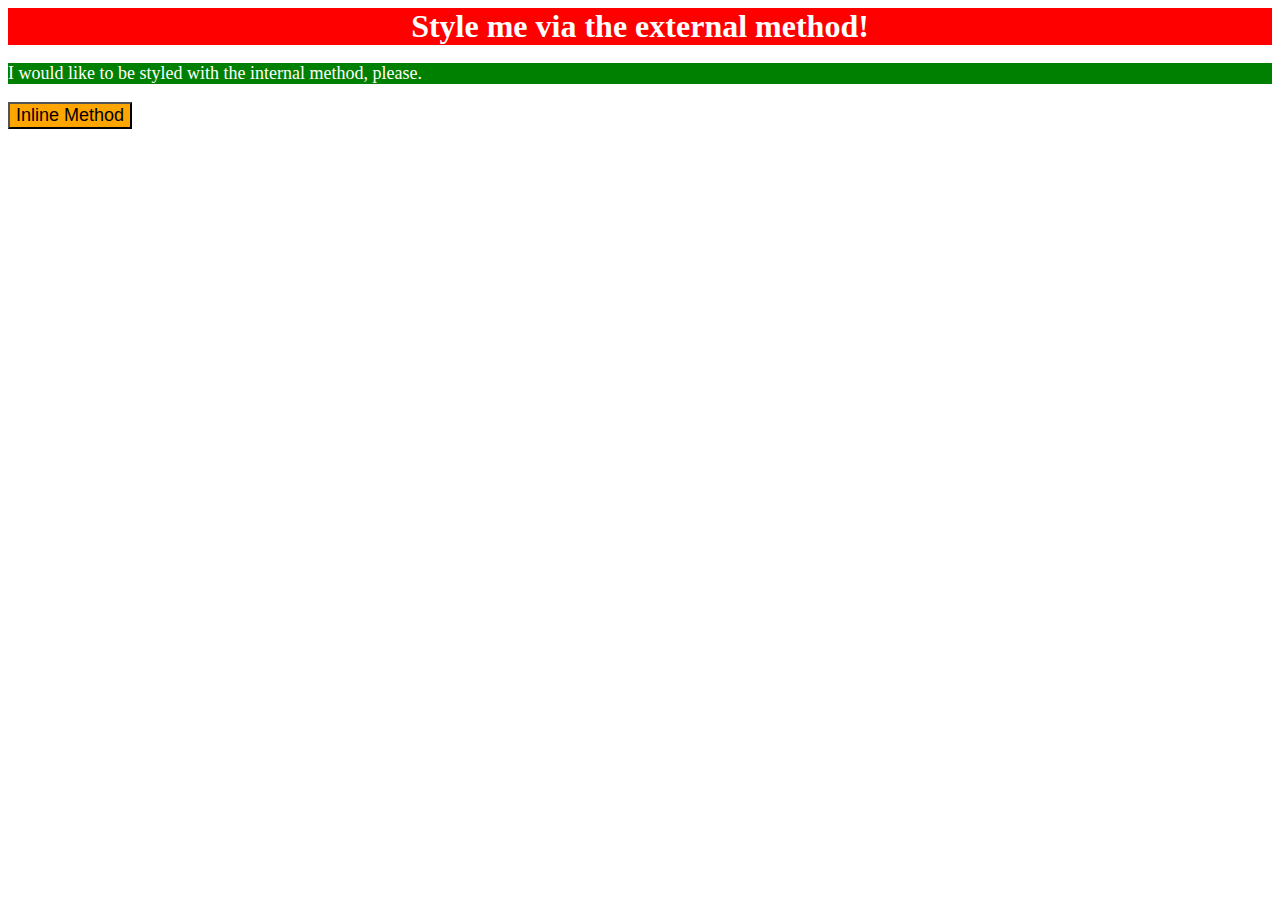
<file: foundations/01-css-methods/index.html>
<!DOCTYPE html>
<html lang="en">
  <head>
    <meta charset="UTF-8">
    <meta http-equiv="X-UA-Compatible" content="IE=edge">
    <meta name="viewport" content="width=device-width, initial-scale=1.0">
    <title>Methods for Adding CSS</title>
    <link rel="stylesheet" href="exercise1.css">
    <style>
      p {
        background-color: green;
        color: white;
        font-size: 18px;
      }
    </style>
  </head>
  <body>
    <div>Style me via the external method!</div>
    <p>I would like to be styled with the internal method, please.</p>
    <button style="background-color: orange; font-size: 18px;">Inline Method</button>
  </body>
</html>
</file>
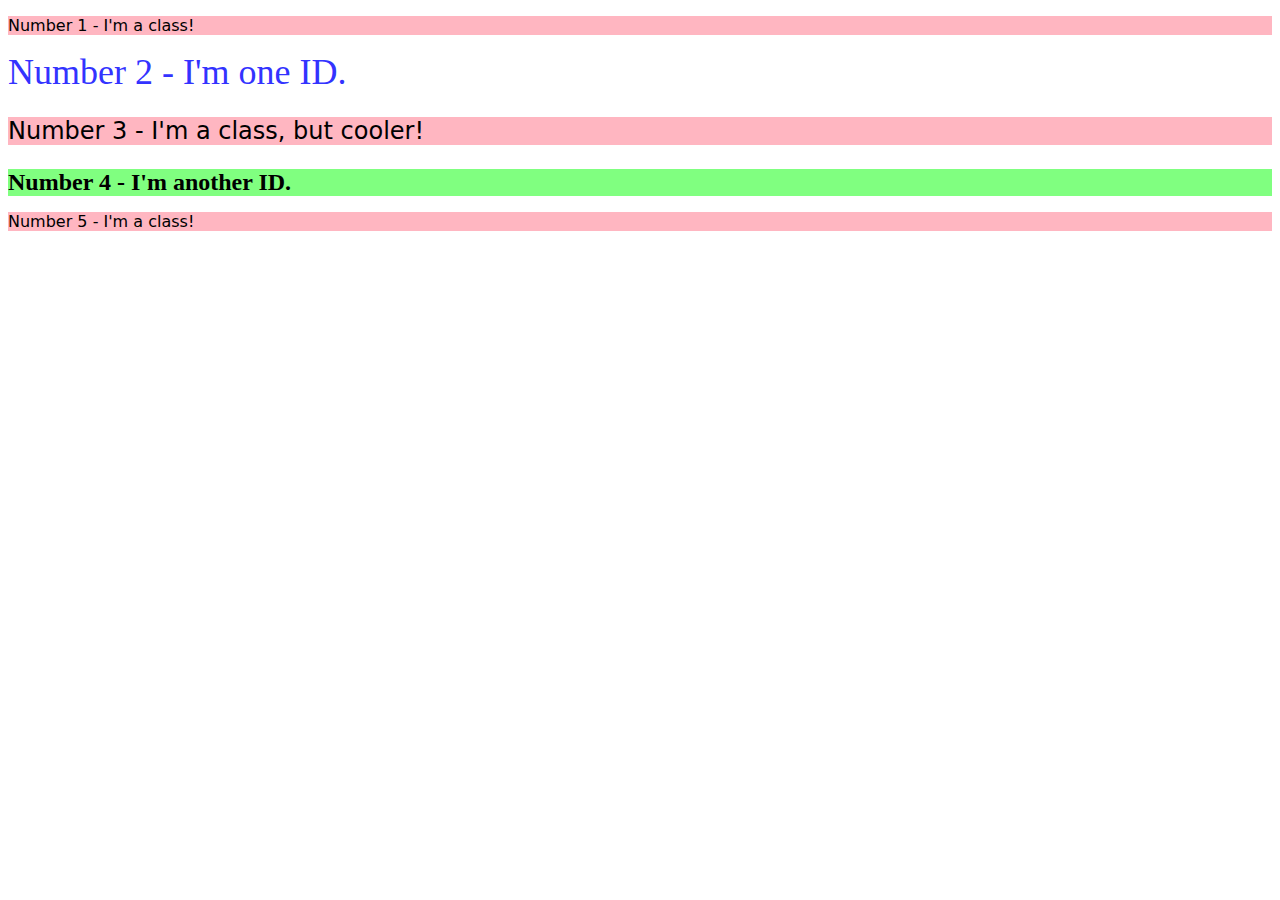
<file: foundations/02-class-id-selectors/index.html>
<!DOCTYPE html>
<html lang="en">
  <head>
    <meta charset="UTF-8">
    <meta http-equiv="X-UA-Compatible" content="IE=edge">
    <meta name="viewport" content="width=device-width, initial-scale=1.0">
    <title>Class and ID Selectors</title>
    <link rel="stylesheet" href="style.css">
  </head>
  <body>
    <p class="sec_1">Number 1 - I'm a class!</p>
    <div id="sec-2">Number 2 - I'm one ID.</div>
    <p class="sec_1 sec_3">Number 3 - I'm a class, but cooler!</p>
    <div id="sec-4">Number 4 - I'm another ID.</div>
    <p class="sec_1">Number 5 - I'm a class!</p>
  </body>
</html>
</file>
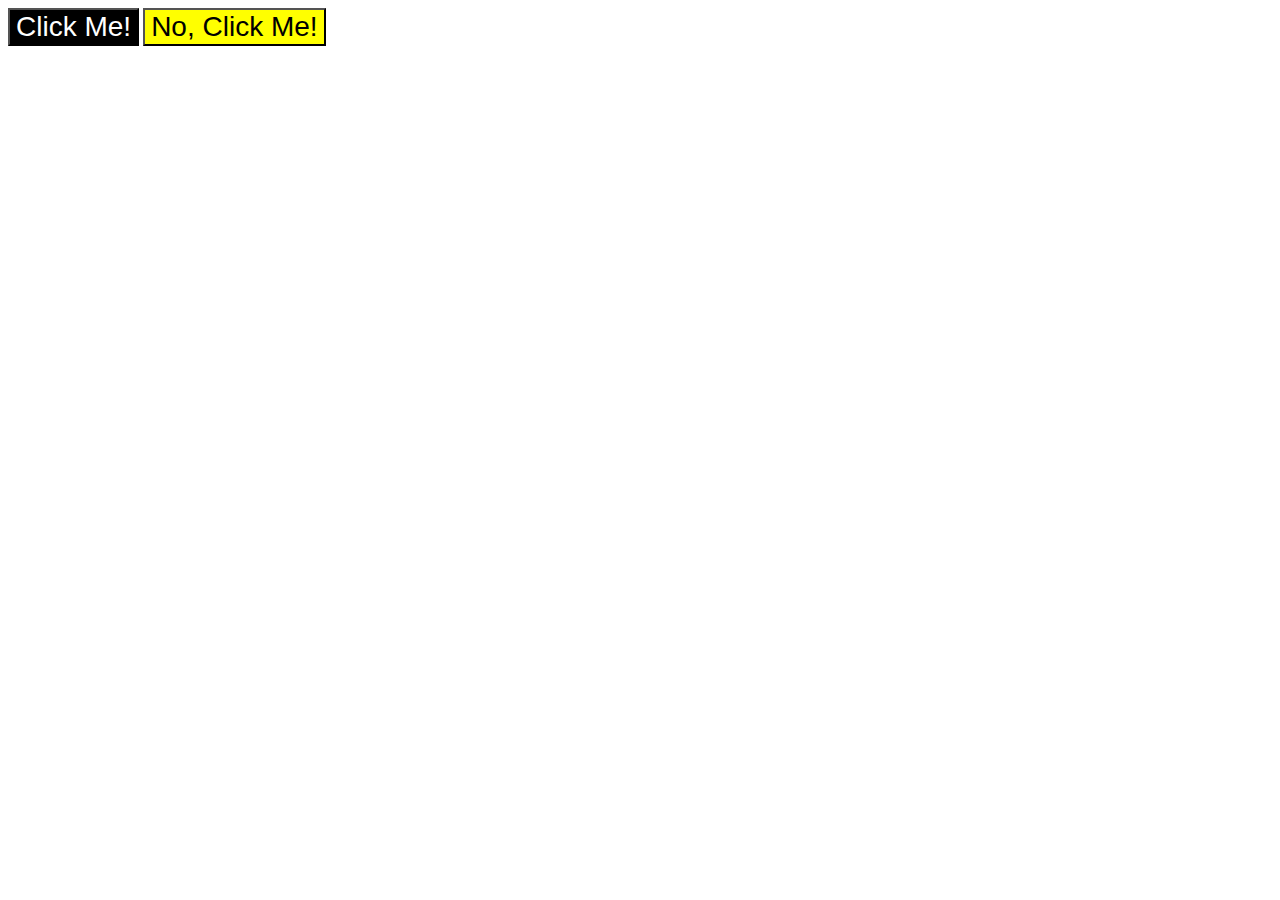
<file: foundations/03-grouping-selectors/index.html>
<!DOCTYPE html>
<html lang="en">
  <head>
    <meta charset="UTF-8">
    <meta http-equiv="X-UA-Compatible" content="IE=edge">
    <meta name="viewport" content="width=device-width, initial-scale=1.0">
    <title>Grouping Selectors</title>
    <link rel="stylesheet" href="style.css">
  </head>
  <body>
    <button class="first">Click Me!</button>
    <button class="second">No, Click Me!</button>
  </body>
</html>
</file>
<file: foundations/01-css-methods/exercise1.css>
div {
    background-color: red;
    color: white;
    font-size: 32px;
    text-align: center;
    font-weight: bold;
}
</file>
<file: foundations/02-class-id-selectors/style.css>
.sec_1 {
    background-color: #ffb6c1;
    font-family: Verdana, 'DejaVu Sans', sans-serif;
}
#sec-2 {
    color: #3333ff;
    font-size: 36px;
}
 .sec_3 {
    font-size: 24px;
 }

 #sec-4 {
    background-color: #80ff80;
    font-size: 24px;
    font-weight: bold;
 }
</file>
<file: foundations/03-grouping-selectors/style.css>
.first, .second {
font-size: 28px;
font-family: Helvetica, 'Times New Roman', sans-serif;
}

.first {
    background-color: black;
    color: white;
}

.second {
    background-color: yellow;
}
</file>
